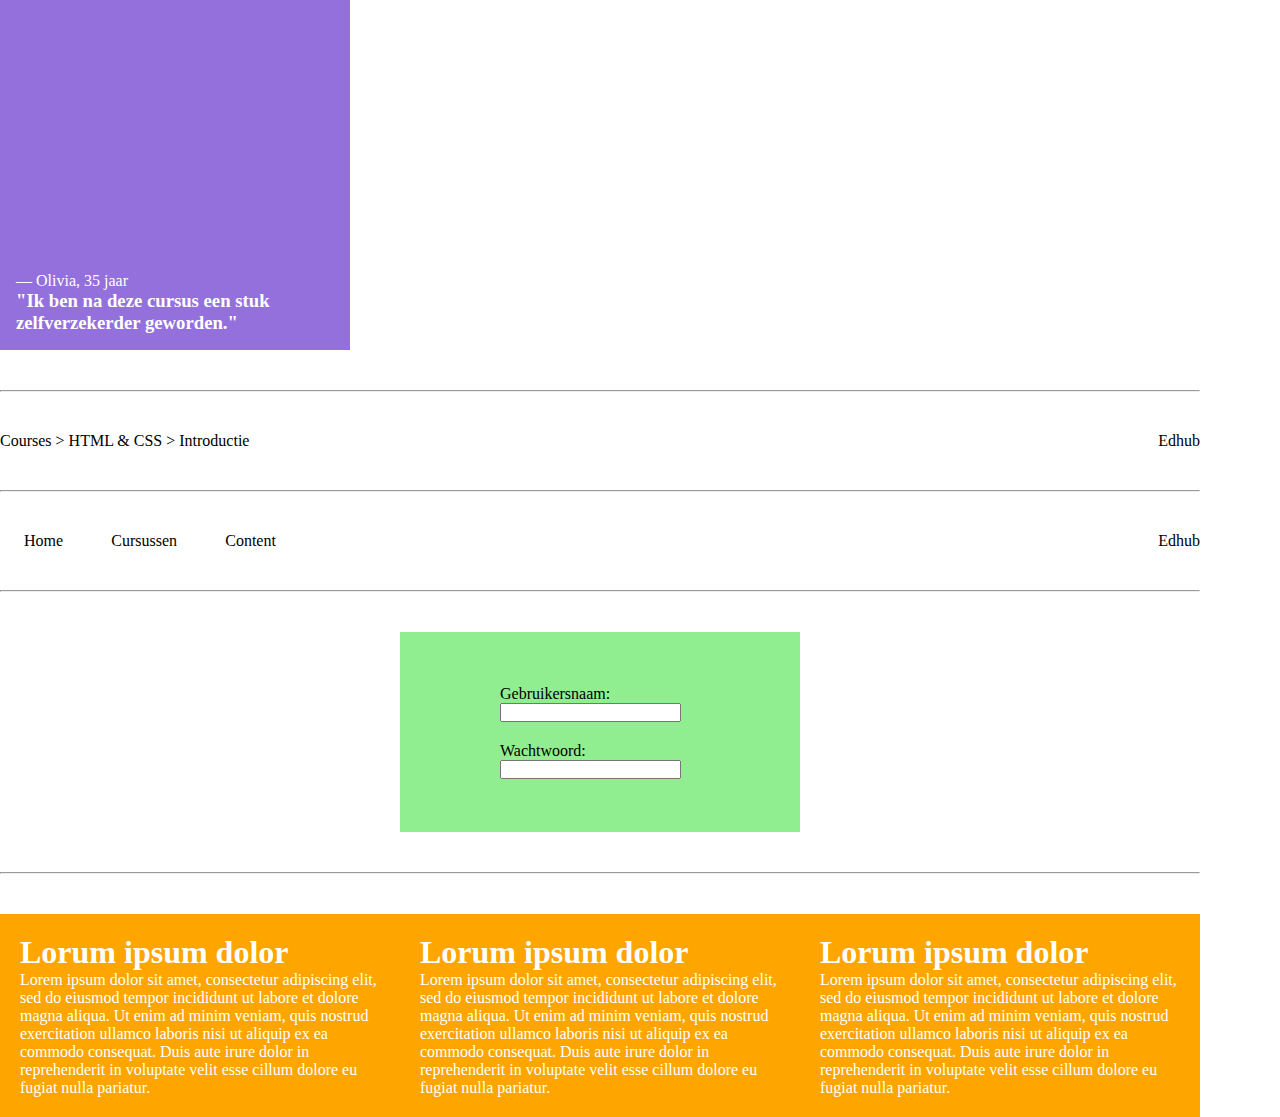
<file: opdracht-1/index.html>
<!--done-->
<!DOCTYPE html>
<html lang="en">
<head>
    <meta charset="UTF-8">
    <link rel="stylesheet" href="base/base-styles.css">
    <link rel="stylesheet" href="styles.css">
    <title>Opdracht 1 - Flexbox</title>
</head>
<body>
<!--    OPDRACHT 1.1    -->
<div class="one">
    <p>&mdash; Olivia, 35 jaar</p>
    <h3>"Ik ben na deze cursus een stuk zelfverzekerder geworden."</h3>
</div>

<hr/>

<!--    OPDRACHT 1.2    -->
<div class="two">
    <div>
        <span>Courses ></span>
        <span>HTML & CSS ></span>
        <span>Introductie</span>
    </div>
    <div>Edhub</div>
</div>

<hr/>

<!--    OPDRACHT 1.3    -->
<div class="three">
    <ul>
        <li>Home</li>
        <li>Cursussen</li>
        <li>Content</li>
    </ul>
    <div>Edhub</div>
</div>

<hr/>

<!--    OPDRACHT 1.4    -->
<!--    om het blok in het midden te krijgen heb ik een div toegevoegd-->

<form class="four">
    <label for="username">
        Gebruikersnaam:
        <input id="username" type="text" name="username"/>
    </label>
    <label for="password">
        Wachtwoord:
        <input id="password" type="password" name="password"/>
    </label>
</form>


<hr/>

<!--    OPDRACHT 1.5    -->
<div class="five">
    <article>
        <h1>Lorum ipsum dolor</h1>
        <p>Lorem ipsum dolor sit amet, consectetur adipiscing elit, sed do eiusmod tempor incididunt ut labore et dolore
            magna aliqua. Ut enim ad minim veniam, quis nostrud exercitation ullamco laboris nisi ut aliquip ex ea
            commodo consequat. Duis aute irure dolor in reprehenderit in voluptate velit esse cillum dolore eu fugiat
            nulla pariatur. </p>
    </article>
    <article>
        <h1>Lorum ipsum dolor</h1>
        <p>Lorem ipsum dolor sit amet, consectetur adipiscing elit, sed do eiusmod tempor incididunt ut labore et dolore
            magna aliqua. Ut enim ad minim veniam, quis nostrud exercitation ullamco laboris nisi ut aliquip ex ea
            commodo consequat. Duis aute irure dolor in reprehenderit in voluptate velit esse cillum dolore eu fugiat
            nulla pariatur. </p>
    </article>
    <article>
        <h1>Lorum ipsum dolor</h1>
        <p>Lorem ipsum dolor sit amet, consectetur adipiscing elit, sed do eiusmod tempor incididunt ut labore et dolore
            magna aliqua. Ut enim ad minim veniam, quis nostrud exercitation ullamco laboris nisi ut aliquip ex ea
            commodo consequat. Duis aute irure dolor in reprehenderit in voluptate velit esse cillum dolore eu fugiat
            nulla pariatur. </p>
    </article>
</div>
</body>
</html>
</file>
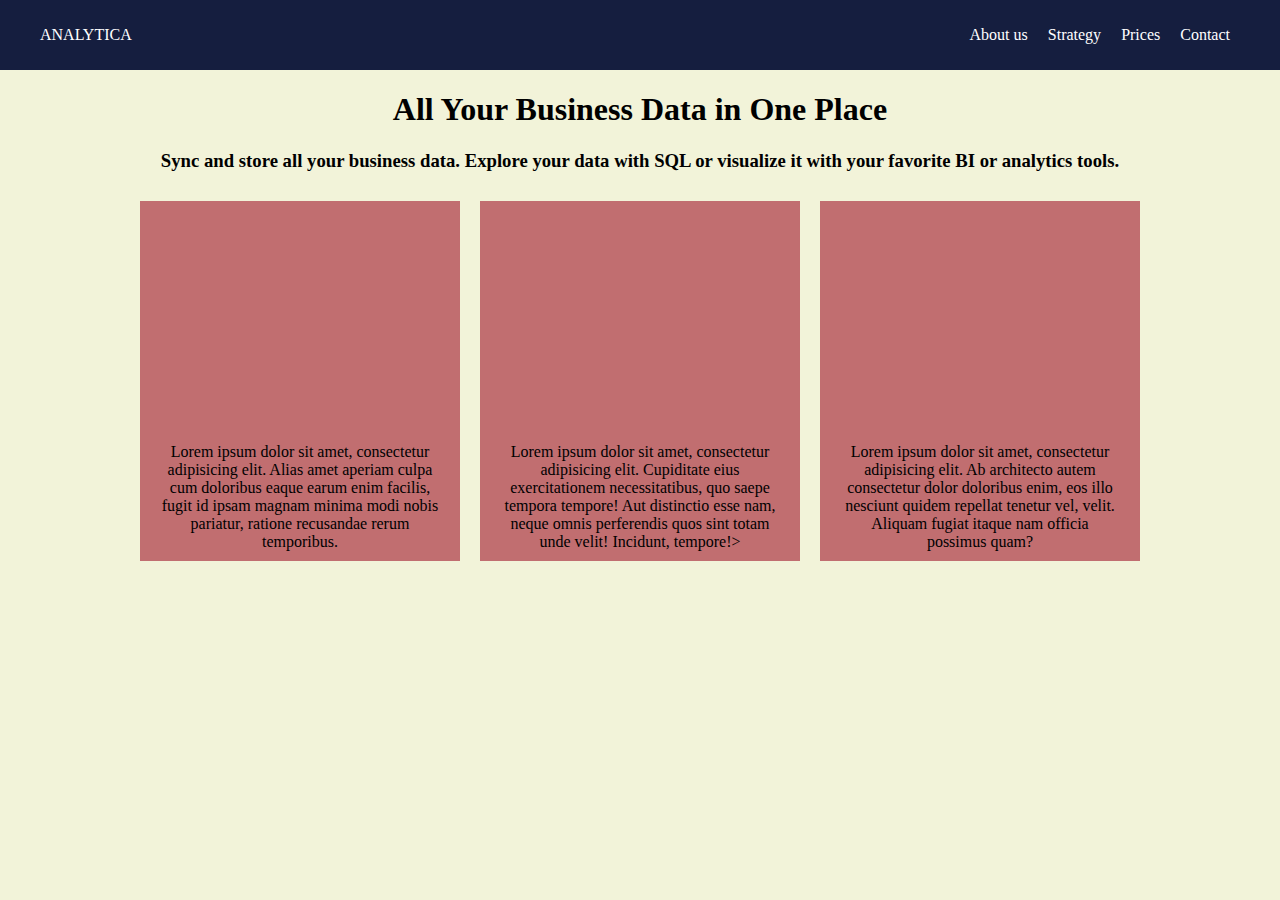
<file: opdracht-2-3/index.html>
<!--done-->
<!--<!DOCTYPE html>-->
<html lang="en" xmlns="http://www.w3.org/1999/html">
<head>
    <meta charset="UTF-8">
    <meta name="viewport" content="width=device-width, initial-scale=1, minimum-scale=1"/>
    <link rel="stylesheet" href="styles.css">
    <title>Flexbox opdracht 2 en 3</title>
</head>

<body>
<header>
    <nav>
        <div>ANALYTICA</div>
        <div>
            <ul>
                <li>About us</li>
                <li>Strategy</li>
                <li>Prices</li>
                <li>Contact</li>
            </ul>
        </div>
    </nav>
    <div>
        <h1>All Your Business Data in One Place</h1>
        <h3>Sync and store all your business data. Explore your data with SQL or visualize it with your favorite BI or
            analytics tools.</h3>
    </div>

</header>

<main>
    <section>
    <p>Lorem ipsum dolor sit amet, consectetur adipisicing elit. Alias amet aperiam culpa cum doloribus eaque earum enim
        facilis, fugit id ipsam magnam minima modi nobis pariatur, ratione recusandae rerum temporibus.</p>
    <p>Lorem ipsum dolor sit amet, consectetur adipisicing elit. Cupiditate eius exercitationem necessitatibus, quo
        saepe tempora tempore! Aut distinctio esse nam, neque omnis perferendis quos sint totam unde velit! Incidunt,
        tempore!></p>
    <p>Lorem ipsum dolor sit amet, consectetur adipisicing elit. Ab architecto autem consectetur dolor doloribus enim,
        eos illo nesciunt quidem repellat tenetur vel, velit. Aliquam fugiat itaque nam officia possimus quam?</p>
    </section>

<!--    block om naar beneden te kunnen scrollen om de rode blokken goed te kunnen zien-->
    <div class="block"></div>
</main>

</body>
</html>
</file>
<file: opdracht-1/base/base-styles.css>
/* --------- VERANDER NIETS IN DIT BESTAND ----------*/

hr {
    margin: 40px 0;
}

body {
    max-width: 1200px;
}

.one {
    background-color: mediumpurple;
    color: white;
    width: 350px;
    height: 350px;
    padding: 16px;
}

form {
    width: 400px;
    height: 200px;
    background-color: lightgreen;
}

form label {
    margin: 10px 0;
    width: 200px;
}

article {
    background-color: orange;
    color: white;
    padding: 20px;
}
</file>
<file: opdracht-1/styles.css>
/* ======================================================
   OEFENEN MET FLEXBOX
========================================================= */
/* Schrijf hier  jouw CSS! */
* {
    box-sizing: border-box;
    margin: 0;
    padding: 0;
}

.one {
    display: flex;
    flex-direction: column;
    justify-content: flex-end;
}

.two {
    display: flex;
    justify-content: space-between;
    align-items: center;
}

.three {
    display: flex;
    justify-content: space-between;
    align-items: center;
}

.three ul {
    list-style-type: none;
    display: flex;
    flex-basis: 300px;
    justify-content: space-around;
}

.four {
    margin: 0 auto;
    display: flex;
    flex-direction: column;
    justify-content: center;
    align-items: center;
}

.five {
    display: flex;
    flex-wrap: wrap;
}

.five article {
    flex-basis: 400px;
}
</file>
<file: opdracht-2-3/styles.css>
/*de blokken hebben nu een standaard hoogte. Als je je scherm verder verkleint gaat de tekst uit de blokken lopen. Dit is niet mooi. Dit kan je aanpassen door van de height een min-height te maken.*/
body {
    background-color: #F2F3D9;
    text-align: center;
    margin: 0;
    padding: 0;
}

header h1, header h3 {
    padding: 0 40px;
}

nav {
    background-color: #151E3F;
    color: white;
    display: flex;
    justify-content: space-between;
    align-items: center;
    padding: 0 40px;
}

nav ul {
    display: flex;
    justify-content: space-between;
    list-style-type: none;
}

nav li {
    padding: 10px;
}

section {
    display: flex;
    justify-content: center;
    padding: 0 40px;
}

section p {
    background-color: #C16E70;
    height: 350px;
    max-width: 280px;
    margin: 10px;
    display: flex;
    align-items: flex-end;
    padding: 0 20px 10px 20px;
}

.block {
    height: 200px;

}
</file>
